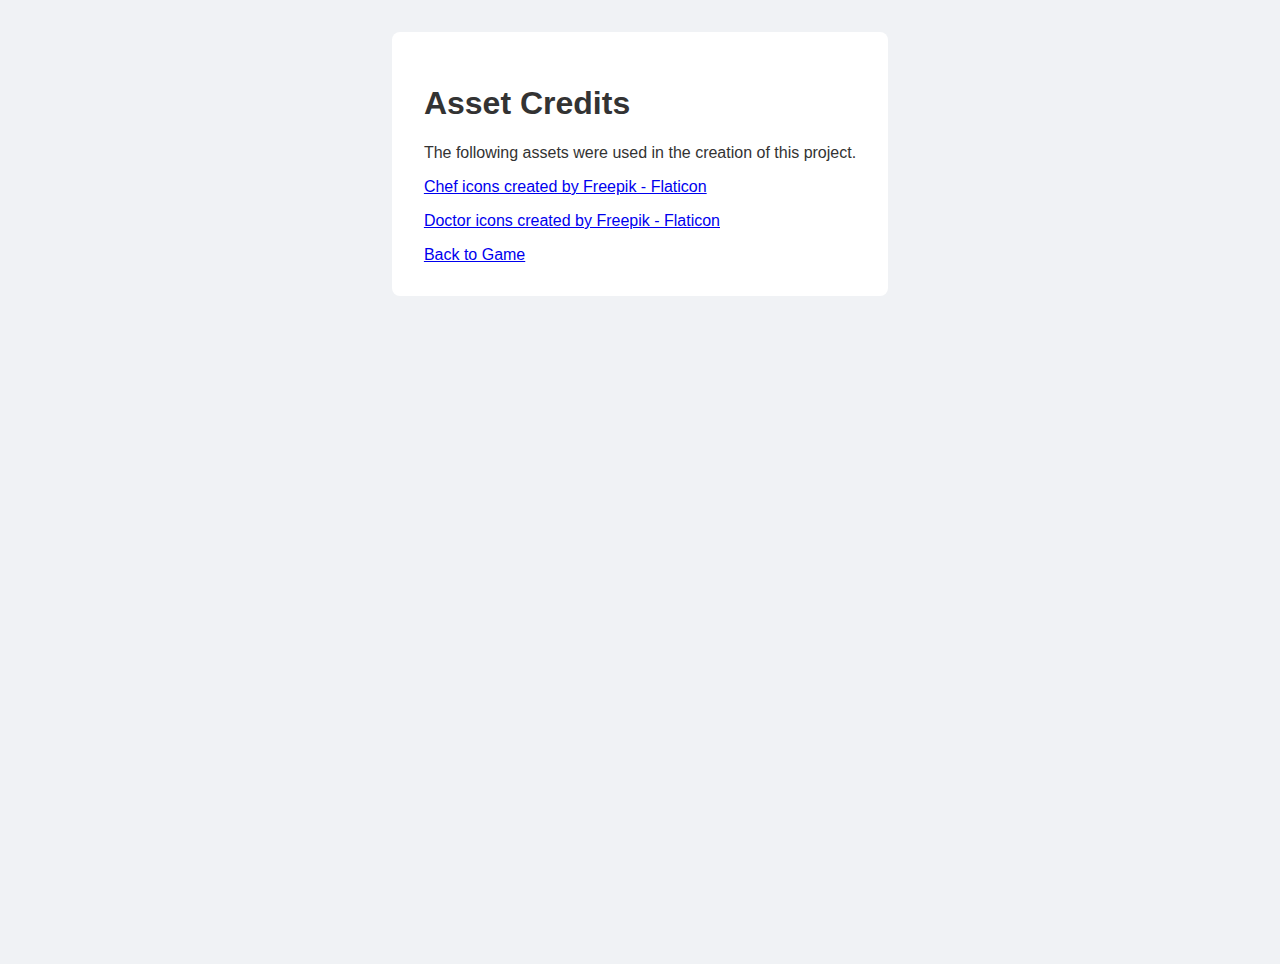
<file: web/credits.html>
<!DOCTYPE html>
<html lang="en">
<head>
    <meta charset="UTF-8">
    <meta name="viewport" content="width=device-width, initial-scale=1.0">
    <title>Credits - GoFigure</title>
    <link rel="stylesheet" href="static/css/styles.css">
    <style>
        body {
            padding: 2rem;
        }
        .credits-container {
            max-width: 800px;
            margin: 0 auto;
            background-color: #fff;
            padding: 2rem;
            border-radius: 8px;
        }
        .credits-list {
            list-style: none;
            padding: 0;
        }
        .credits-list li {
            margin-bottom: 1rem;
        }
    </style>
</head>
<body>
    <div class="credits-container">
        <h1>Asset Credits</h1>
        <p>The following assets were used in the creation of this project.</p>
        <ul class="credits-list">
            <li><a href="https://www.flaticon.com/free-icons/chef" title="chef icons">Chef icons created by Freepik - Flaticon</a></li>
            <li><a href="https://www.flaticon.com/free-icons/doctor" title="doctor icons">Doctor icons created by Freepik - Flaticon</a></li>

            <!-- Add more credits here -->
        </ul>
        <a href="/" class="back-link">Back to Game</a>
    </div>
</body>
</html>
</file>
<file: web/static/css/styles.css>
/* --- Global Styles --- */
/* Character Card Stress States */
.character-card {
    position: relative;
    transition: all 0.3s ease;
}

.character-card.stress-low {
    border-left: 4px solid #28a745;
    background: linear-gradient(145deg, #f8fff9, #f9f9f9);
}

.character-card.stress-medium {
    border-left: 4px solid #ffc107;
    background: linear-gradient(145deg, #fffdf0, #f9f9f9);
    animation: subtle-pulse 3s ease-in-out infinite;
}

.character-card.stress-high {
    border-left: 4px solid #dc3545;
    background: linear-gradient(145deg, #fff5f5, #f9f9f9);
    animation: stress-shake 0.5s ease-in-out infinite;
}

.character-card.stress-extreme {
    border-left: 4px solid #6f42c1;
    background: linear-gradient(145deg, #f8f6ff, #f9f9f9);
    animation: panic-mode 0.3s ease-in-out infinite;
    box-shadow: 0 0 15px rgba(220, 53, 69, 0.2);
}

/* Stress Animations */
@keyframes subtle-pulse {
    0%, 100% { transform: scale(1); }
    50% { transform: scale(1.01); }
}

@keyframes stress-shake {
    0%, 100% { transform: translateX(0); }
    25% { transform: translateX(-1px); }
    75% { transform: translateX(1px); }
}

@keyframes panic-mode {
    0%, 100% { transform: translateX(0) scale(1); }
    25% { transform: translateX(-2px) scale(1.005); }
    50% { transform: translateY(-1px) scale(1.01); }
    75% { transform: translateX(2px) scale(1.005); }
}

/* Character Sprite Stress Effects */
.character-sprite {
    transition: all 0.3s ease;
    position: relative;
}

.stress-low .character-sprite {
    box-shadow: 0 2px 4px rgba(0,0,0,0.1), 0 0 0 2px #28a745;
}

.stress-medium .character-sprite {
    box-shadow: 0 2px 4px rgba(0,0,0,0.1), 0 0 0 2px #ffc107;
    filter: saturate(1.1) brightness(0.98);
}

.stress-high .character-sprite {
    box-shadow: 0 2px 4px rgba(0,0,0,0.1), 0 0 0 2px #dc3545, 0 0 10px rgba(220, 53, 69, 0.3);
    filter: saturate(1.3) brightness(0.95) contrast(1.05);
}

.stress-extreme .character-sprite {
    box-shadow: 0 2px 4px rgba(0,0,0,0.1), 0 0 0 2px #6f42c1, 0 0 15px rgba(111, 66, 193, 0.4);
    filter: saturate(1.5) brightness(0.9) contrast(1.1);
}

/* Stress Indicators */
.stress-indicators {
    display: flex;
    justify-content: center;
    gap: 2px;
    margin: 0.5rem 0;
    height: 20px;
    align-items: flex-end;
}

.stress-bar {
    width: 4px;
    height: 100%;
    background: #e9ecef;
    border-radius: 2px;
    position: relative;
    overflow: hidden;
}

.stress-fill {
    position: absolute;
    bottom: 0;
    width: 100%;
    border-radius: 2px;
    transition: all 0.5s ease;
    background: #e9ecef;
}

.stress-low .stress-fill {
    background: linear-gradient(to top, #28a745, #34ce57);
}

.stress-medium .stress-fill {
    background: linear-gradient(to top, #ffc107, #ffcd39);
    animation: pulse-glow 2s ease-in-out infinite;
}

.stress-high .stress-fill {
    background: linear-gradient(to top, #dc3545, #e85563);
    animation: danger-pulse 1s ease-in-out infinite;
}

.stress-extreme .stress-fill {
    background: linear-gradient(to top, #6f42c1, #8e5bda);
    animation: critical-flash 0.8s ease-in-out infinite;
}

@keyframes pulse-glow {
    0%, 100% { opacity: 1; }
    50% { opacity: 0.7; }
}

@keyframes danger-pulse {
    0%, 100% { opacity: 1; }
    50% { opacity: 0.6; }
}

@keyframes critical-flash {
    0%, 100% { opacity: 1; }
    25% { opacity: 0.4; }
    50% { opacity: 1; }
    75% { opacity: 0.6; }
}

/* Stress Status Text */
.stress-status {
    font-size: 0.75rem;
    text-align: center;
    margin-top: 0.5rem;
    font-weight: 600;
    padding: 0.25rem;
    border-radius: 4px;
}

.stress-low .stress-status {
    color: #155724;
    background: rgba(40, 167, 69, 0.1);
}

.stress-medium .stress-status {
    color: #856404;
    background: rgba(255, 193, 7, 0.1);
}

.stress-high .stress-status {
    color: #721c24;
    background: rgba(220, 53, 69, 0.1);
}

.stress-extreme .stress-status {
    color: #4a1a5c;
    background: rgba(111, 66, 193, 0.1);
}

/* Stress Tooltip */
.stress-tooltip {
    position: relative;
    cursor: help;
}

.stress-tooltip::after {
    content: attr(data-tooltip);
    position: absolute;
    bottom: 100%;
    left: 50%;
    transform: translateX(-50%);
    background: #333;
    color: white;
    padding: 0.4rem 0.6rem;
    border-radius: 4px;
    white-space: nowrap;
    opacity: 0;
    pointer-events: none;
    transition: opacity 0.3s;
    font-size: 0.75rem;
    z-index: 1000;
    margin-bottom: 5px;
}

.stress-tooltip:hover::after {
    opacity: 1;
}

/* Responsive adjustments */
@media (max-width: 768px) {
    .stress-indicators {
        height: 16px;
    }

    .stress-bar {
        width: 3px;
    }

    .stress-status {
        font-size: 0.7rem;
    }
}

body {
    font-family: -apple-system, BlinkMacSystemFont, 'Segoe UI', Roboto, Helvetica, Arial, sans-serif;
    background-color: #f0f2f5;
    color: #333;
    margin: 0;
    padding: 2rem;
    display: flex;
    justify-content: center;
    align-items: flex-start;
    min-height: 100vh;
}

.container {
    width: 100%;
    max-width: 1200px;
    background-color: #fff;
    border-radius: 12px;
    box-shadow: 0 8px 24px rgba(0,0,0,0.1);
    overflow: hidden;
}

header {
    background-color: #4a4e69;
    color: #fff;
    padding: 1.5rem 2rem;
    text-align: center;
    position: relative;
}

header h1 {
    margin: 0;
    font-size: 2.5rem;
    font-family: 'Mystery Quest', cursive;
}

header .subtitle {
    margin: 0.25rem 0 0 0;
    font-size: 1.1rem;
    opacity: 0.9;
}

.screen {
    padding: 2rem;
}

.screen:not(.active) {
    display: none;
}

h2 {
    color: #4a4e69;
    margin-top: 0;
    border-bottom: 2px solid #e0e0e0;
    padding-bottom: 0.5rem;
    margin-bottom: 1.5rem;
}

/* --- Buttons --- */
.btn {
    padding: 0.75rem 1.5rem;
    border: none;
    border-radius: 8px;
    font-size: 1rem;
    font-weight: 600;
    cursor: pointer;
    transition: all 0.2s ease;
    text-transform: uppercase;
    letter-spacing: 0.5px;
}

.btn-primary {
    background-color: #6c63ff;
    color: #fff;
}

.btn-primary:hover {
    background-color: #574fcf;
}

.btn-secondary {
    background-color: #e0e0e0;
    color: #333;
}

.btn-secondary:hover {
    background-color: #c7c7c7;
}

.btn-danger {
    background-color: #e74c3c;
    color: #fff;
}

.btn-danger:hover {
    background-color: #c0392b;
}

.btn:disabled {
    background-color: #ccc;
    cursor: not-allowed;
}


/* --- Mystery Selection --- */
.mystery-grid {
    display: grid;
    grid-template-columns: repeat(auto-fill, minmax(300px, 1fr));
    gap: 1.5rem;
}

.mystery-card {
    background-color: #f9f9f9;
    border: 1px solid #eee;
    border-radius: 8px;
    padding: 1.5rem;
    cursor: pointer;
    transition: transform 0.2s, box-shadow 0.2s;
}

.mystery-card:hover {
    transform: translateY(-5px);
    box-shadow: 0 4px 12px rgba(0,0,0,0.08);
}

.mystery-header {
    display: flex;
    justify-content: space-between;
    align-items: center;
    margin-bottom: 1rem;
}

.mystery-card h3 {
    margin: 0;
    color: #4a4e69;
}

.mystery-card .difficulty-badge {
    padding: 0.25rem 0.75rem;
    border-radius: 12px;
    font-size: 0.8rem;
    font-weight: 600;
    color: #fff;
}

.difficulty-easy { background-color: #2ecc71; }
.difficulty-medium { background-color: #f39c12; }
.difficulty-hard { background-color: #e74c3c; }


/* --- Game Screen --- */
.game-header {
    display: flex;
    justify-content: space-between;
    align-items: center;
    margin-bottom: 1.5rem;
    flex-wrap: wrap;
    gap: 1rem;
}

.timer-display {
    font-size: 1.8rem;
    font-weight: bold;
    color: #e74c3c; /* Red color for urgency */
    background-color: #fdf2f2;
    padding: 0.5rem 1rem;
    border-radius: 8px;
    border: 2px solid #e74c3c;
    box-shadow: 0 2px 8px rgba(231, 76, 60, 0.2);
    min-width: 100px;
    text-align: center;
    margin-left: auto; /* Push to the right */
}

/* Animation for low time */
.timer-display.warning {
    animation: pulse-red 1s infinite;
}

@keyframes pulse-red {
    0% { transform: scale(1); opacity: 1; }
    50% { transform: scale(1.05); opacity: 0.8; }
    100% { transform: scale(1); opacity: 1; }
}

.game-controls {
    display: flex;
    gap: 0.5rem;
    flex-wrap: wrap;
}

#intro-section {
    padding: 2rem;
    text-align: center;
    background-color: #f9f9f9;
    border-radius: 8px;
}

#intro-text {
    margin-bottom: 1.5rem;
    font-size: 1.1rem;
    line-height: 1.6;
}

.investigation-layout {
    display: grid;
    grid-template-columns: 300px 1fr;
    gap: 2rem;
}

/* --- Characters Panel --- */
.characters-panel {
    background-color: #f9f9f9;
    border-radius: 8px;
    padding: 1rem;
    height: fit-content;
}

.characters-panel h3 {
    margin-top: 0;
    color: #4a4e69;
    padding-bottom: 0.5rem;
    border-bottom: 1px solid #e0e0e0;
}

#characters-list {
    display: flex;
    flex-direction: column;
    gap: 0.5rem;
}

.character-card {
    display: flex;
    align-items: center;
    gap: 1rem;
    padding: 0.75rem;
    border: 1px solid #eee;
    border-radius: 8px;
    cursor: pointer;
    transition: background-color 0.2s, border-color 0.2s;
}

.character-card:hover, .character-card.selected {
    background-color: #e8eaf6;
    border-color: #6c63ff;
}

.character-sprite {
    width: 60px;
    height: 60px;
    border-radius: 50%;
    object-fit: cover;
    border: 2px solid #fff;
    box-shadow: 0 2px 4px rgba(0,0,0,0.1);
}

.character-info {
    flex-grow: 1;
}

.character-info h4 {
    margin: 0 0 0.25rem 0;
    font-size: 1rem;
}

.character-info p {
    margin: 0;
    font-size: 0.85rem;
    color: #666;
}

.accuse-section {
    margin-top: 1.5rem;
    padding-top: 1rem;
    border-top: 1px solid #e0e0e0;
}

#accuse-btn {
    width: 100%;
}


/* --- Conversation Panel --- */
.conversation-panel {
    display: flex;
    flex-direction: column;
    height: 60vh; /* Or a fixed height */
}

#conversation-history {
    flex-grow: 1;
    overflow-y: auto;
    padding: 1rem;
    border: 1px solid #e0e0e0;
    border-radius: 8px;
    margin-bottom: 1rem;
    background-color: #fdfdfd;
}

.message {
    margin-bottom: 1rem;
    padding: 1rem;
    border-radius: 8px;
    line-height: 1.5;
}

.message.system {
    background-color: #e8eaf6;
    border-left: 4px solid #6c63ff;
}

.message.user {
    background-color: #f1f1f1;
    text-align: right;
}

.message.character {
    background-color: #fff;
    border: 1px solid #eee;
}

.message-header {
    font-weight: bold;
    margin-bottom: 0.5rem;
    color: #4a4e69;
}

.question-input {
    display: flex;
    gap: 0.5rem;
}

#question-input {
    flex-grow: 1;
    padding: 0.75rem;
    border: 1px solid #ccc;
    border-radius: 8px;
    font-size: 1rem;
}

#selected-character {
    margin-top: 0.5rem;
    font-size: 0.9rem;
    color: #666;
}


/* --- Modals --- */
.modal {
    position: fixed;
    top: 0;
    left: 0;
    width: 100%;
    height: 100%;
    background-color: rgba(0,0,0,0.6);
    display: flex;
    justify-content: center;
    align-items: center;
    z-index: 1000;
}

.modal.hidden {
    display: none;
}

.modal-content {
    background-color: #fff;
    padding: 2rem;
    border-radius: 12px;
    width: 90%;
    max-width: 500px;
    text-align: center;
}

.modal-content h2 {
    margin-top: 0;
}

#accusation-characters {
    display: flex;
    flex-wrap: wrap;
    justify-content: center;
    gap: 1rem;
    margin: 1.5rem 0;
}

.modal-actions {
    margin-top: 1.5rem;
    display: flex;
    justify-content: center;
    gap: 1rem;
}


/* --- Loading Spinner --- */
.loading-spinner {
    border: 6px solid #f3f3f3;
    border-top: 6px solid #6c63ff;
    border-radius: 50%;
    width: 50px;
    height: 50px;
    animation: spin 1s linear infinite;
    margin: 0 auto 1rem auto;
}

@keyframes spin {
    0% { transform: rotate(0deg); }
    100% { transform: rotate(360deg); }
}


/* --- Utility Classes --- */
.hidden {
    display: none !important;
}

.main-banner {
    width: 100%;
    height: 200px; /* Adjust as needed */
    object-fit: cover;
    display: block;
    margin-bottom: 1rem;
}

/* --- Profile Dropdown --- */
.user-info {
    position: absolute;
    top: 1.5rem;
    right: 2rem;
}

.profile-dropdown {
    position: relative;
    display: inline-block;
}

.profile-btn {
    background-color: rgba(255, 255, 255, 0.1);
    color: white;
    padding: 0.5rem 1rem;
    font-size: 1rem;
    border: none;
    border-radius: 20px;
    cursor: pointer;
    display: flex;
    align-items: center;
    gap: 0.5rem;
}

.profile-btn:hover {
    background-color: rgba(255, 255, 255, 0.2);
}

.avatar {
    width: 30px;
    height: 30px;
    border-radius: 50%;
    object-fit: cover;
}

.dropdown-caret {
    font-size: 0.8rem;
}

.dropdown-content {
    display: none;
    position: absolute;
    right: 0;
    background-color: #4a4e69;
    color: white;
    min-width: 200px;
    box-shadow: 0px 8px 16px 0px rgba(0,0,0,0.2);
    z-index: 1;
    border-radius: 8px;
    padding: 1rem;
}

.dropdown-content a {
    color: white;
    padding: 12px 16px;
    text-decoration: none;
    display: block;
    text-align: center;
    border-top: 1px solid #6c757d;
    margin-top: 1rem;
}

.dropdown-content a:hover {background-color: #6c757d;}

.profile-dropdown:hover .dropdown-content {
    display: block;
}

.stats {
    display: flex;
    flex-direction: column;
    gap: 0.5rem;
}

.stat-item {
    font-size: 0.9rem;
}

/* --- Responsive Design --- */
@media (max-width: 992px) {
    .investigation-layout {
        grid-template-columns: 250px 1fr;
        gap: 1.5rem;
    }
}

@media (max-width: 768px) {
    body {
        padding: 0;
    }
    .container {
        border-radius: 0;
    }
    .investigation-layout {
        grid-template-columns: 1fr;
    }
    .characters-panel {
        height: auto;
    }
    .conversation-panel {
        height: auto; /* Adjust height for smaller screens */
    }
    .game-header {
        flex-direction: column;
        align-items: stretch;
    }
}

.profile-btn {
    display: flex;
    align-items: center;
    background: rgba(255, 255, 255, 0.1);
    border: 1px solid rgba(255, 255, 255, 0.2);
    color: white;
    padding: 0.5rem 1rem;
    border-radius: 25px;
    cursor: pointer;
    transition: all 0.3s ease;
    font-size: 0.9rem;
}

.profile-btn:hover {
    background: rgba(255, 255, 255, 0.2);
    transform: translateY(-1px);
}

.profile-btn .avatar {
    width: 24px;
    height: 24px;
    border-radius: 50%;
    margin-right: 0.5rem;
}

.profile-dropdown {
    position: relative;
    display: inline-block;
}

.dropdown-content {
    display: none;
    position: absolute;
    right: 0;
    background: white;
    min-width: 250px;
    box-shadow: 0 8px 32px rgba(0,0,0,0.1);
    border-radius: 10px;
    padding: 1rem;
    z-index: 1000;
    border: 1px solid #e1e8f7;
    top: 100%;
    margin-top: 0.5rem;
}

.profile-dropdown:hover .dropdown-content {
    display: block;
}

.dropdown-content .stats {
    margin-bottom: 1rem;
    padding-bottom: 1rem;
    border-bottom: 1px solid #e1e8f7;
}

.stat-item {
    display: flex;
    justify-content: space-between;
    margin-bottom: 0.5rem;
    font-size: 0.9rem;
}

.dropdown-content a {
    color: #667eea;
    text-decoration: none;
    font-weight: 500;
    display: block;
    padding: 0.5rem 0;
    border-radius: 5px;
    transition: background 0.3s ease;
}

.dropdown-content a:hover {
    background: #f0f0ff;
    padding-left: 0.5rem;
}

.dropdown-caret {
    margin-left: 0.5rem;
    font-size: 0.7rem;
    transition: transform 0.3s ease;
}

.profile-dropdown:hover .dropdown-caret {
    transform: rotate(180deg);
}

/* Achievement notification styles */
.achievement-toast {
    position: fixed;
    top: 20px;
    right: 20px;
    background: linear-gradient(135deg, #4ecdc4, #44a08d);
    color: white;
    padding: 1rem 1.5rem;
    border-radius: 10px;
    box-shadow: 0 10px 30px rgba(0,0,0,0.3);
    z-index: 10000;
    max-width: 350px;
    animation: slideInRight 0.5s ease-out, fadeOut 0.5s ease-in 4.5s forwards;
    cursor: pointer;
}

.achievement-toast:hover {
    animation-play-state: paused;
}

/* Profile modal styles */
.modal#profile-modal {
    display: flex;
    align-items: center;
    justify-content: center;
}

.profile-modal-content {
    background: white;
    border-radius: 15px;
    max-width: 600px;
    width: 90%;
    max-height: 90vh;
    overflow-y: auto;
    position: relative;
}

.modal-header {
    display: flex;
    justify-content: space-between;
    align-items: center;
    padding: 1.5rem;
    border-bottom: 1px solid #e1e8f7;
    background: linear-gradient(135deg, #667eea, #764ba2);
    color: white;
    border-radius: 15px 15px 0 0;
}

.close-modal {
    font-size: 1.5rem;
    cursor: pointer;
    opacity: 0.7;
    transition: opacity 0.3s ease;
}

.close-modal:hover {
    opacity: 1;
}

/* Add responsive design */
@media (max-width: 768px) {
    .dropdown-content {
        position: fixed;
        top: 60px;
        right: 10px;
        left: 10px;
        width: auto;
        min-width: 0;
    }

    .profile-btn span {
        display: none;
    }

    .achievement-toast {
        left: 10px;
        right: 10px;
        max-width: none;
    }
}
</file>
